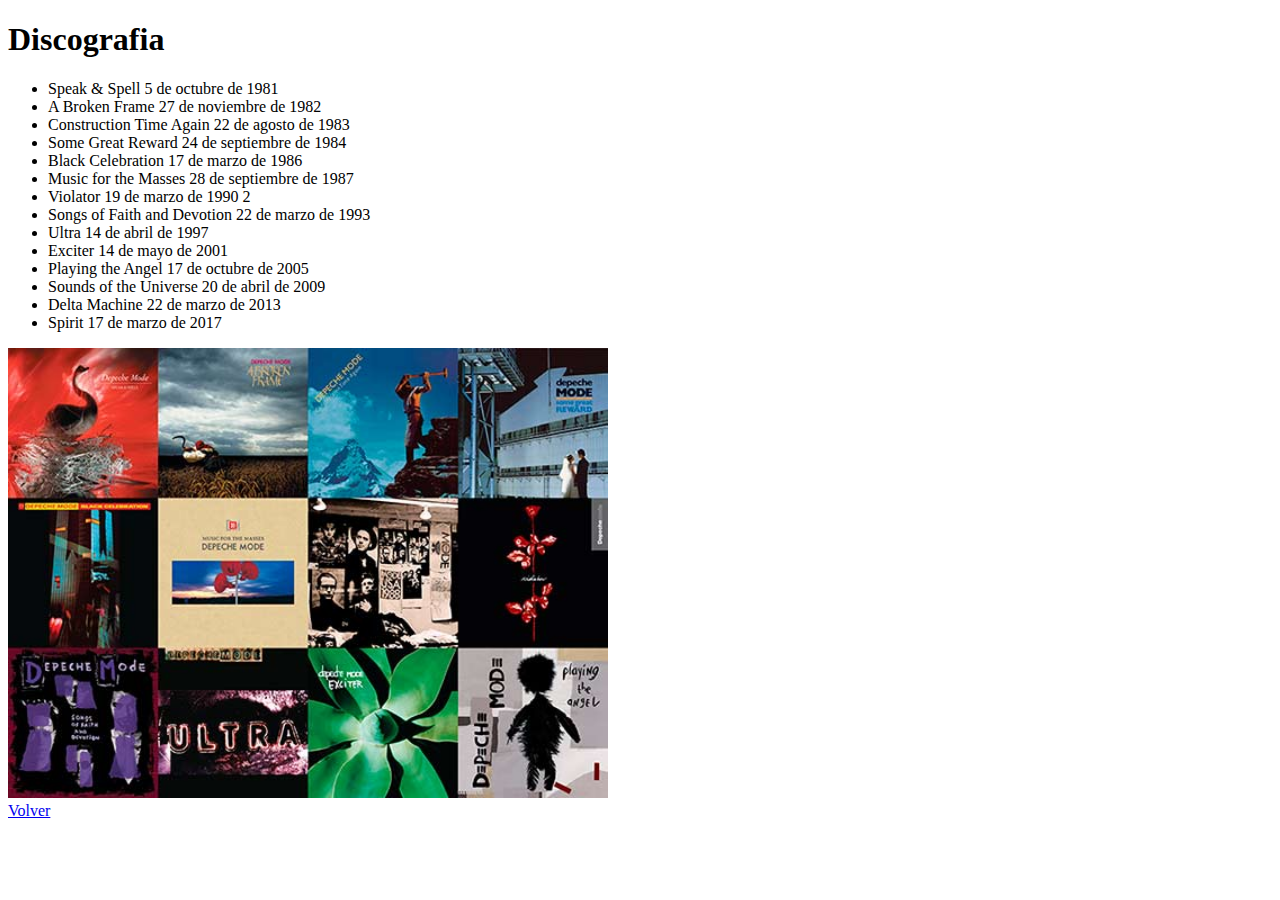
<file: docs/discografia.html>
<!DOCTYPE html>
<html lang="es">
<head>
    <meta charset="UTF-8">
       <title>Depeche Mode / Discografia</title>
</head>
<body>
    <h1>Discografia</h1>
    <ul>
        <li>Speak & Spell	5 de octubre de 1981</li>	
        <li>A Broken Frame	27 de noviembre de 1982</li> 	
        <li>Construction Time Again	22 de agosto de 1983</li>	
        <li>Some Great Reward	24 de septiembre de 1984</li>
        <li>Black Celebration	17 de marzo de 1986</li>
        <li>Music for the Masses	28 de septiembre de 1987</li>
        <li>Violator	19 de marzo de 1990	2</li>
        <li>Songs of Faith and Devotion	22 de marzo de 1993</li>
        <li>Ultra	14 de abril de 1997</li>
        <li>Exciter	14 de mayo de 2001</li>
        <li>Playing the Angel	17 de octubre de 2005</li>
        <li>Sounds of the Universe	20 de abril de 2009</li>
        <li> Delta Machine	22 de marzo de 2013</li>
        <li>Spirit	17 de marzo de 2017</li>
    </ul>
    <img src="images/depeche-mode-5.jpg" width="600" alt="discografia" title="tapas discografia">
    <br>
    <a href="index.html#discografia">Volver</a>
</body>
</html>
</file>
